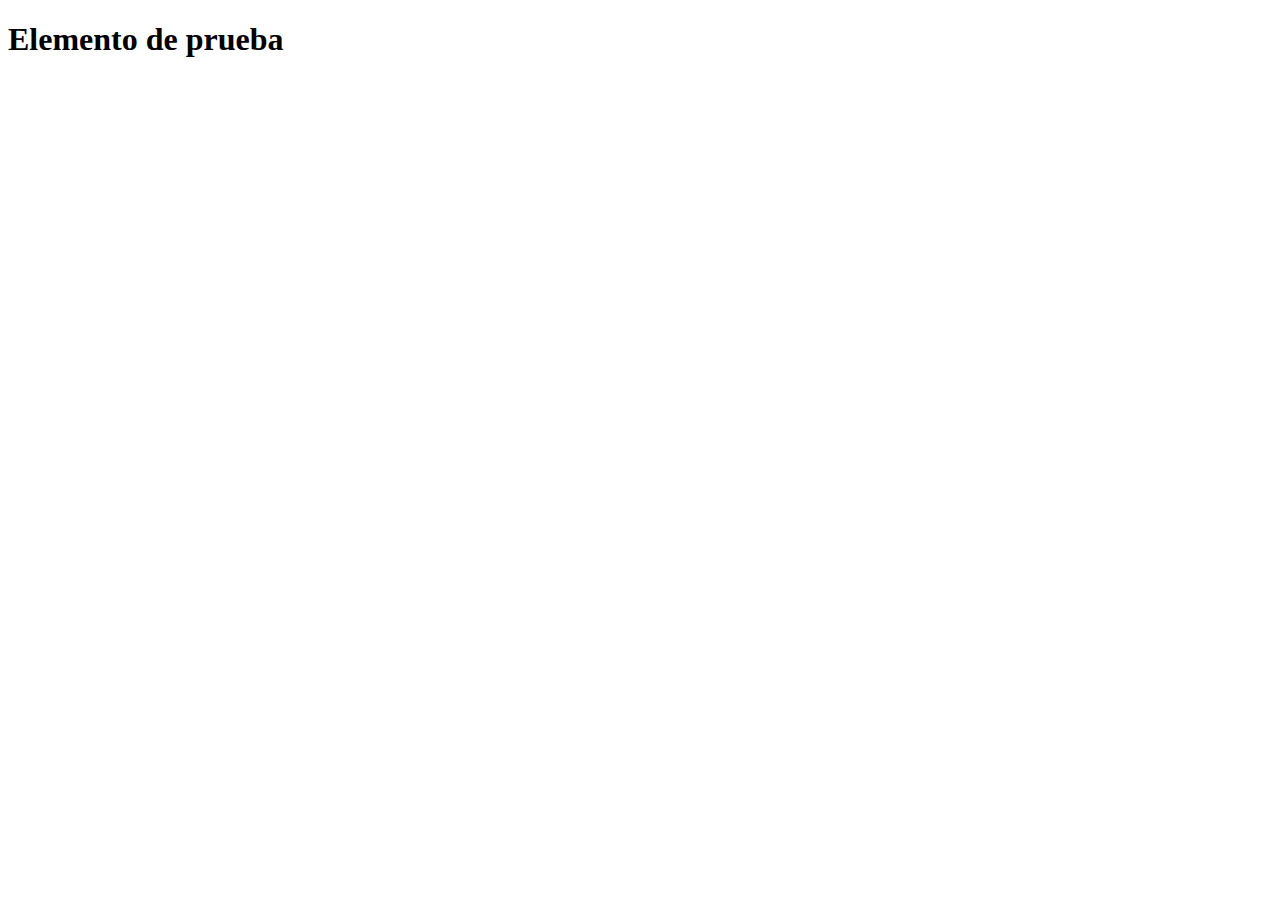
<file: Templates/loginSuccess.html>
<!DOCTYPE html>
<html lang="en">
<head>
    <meta charset="UTF-8">
    <meta http-equiv="X-UA-Compatible" content="IE=edge">
    <meta name="viewport" content="width=device-width, initial-scale=1.0">
    <title>Succes</title>
</head>
<body>
    <h1>Elemento de prueba</h1>
    


</body>
</html>
</file>
